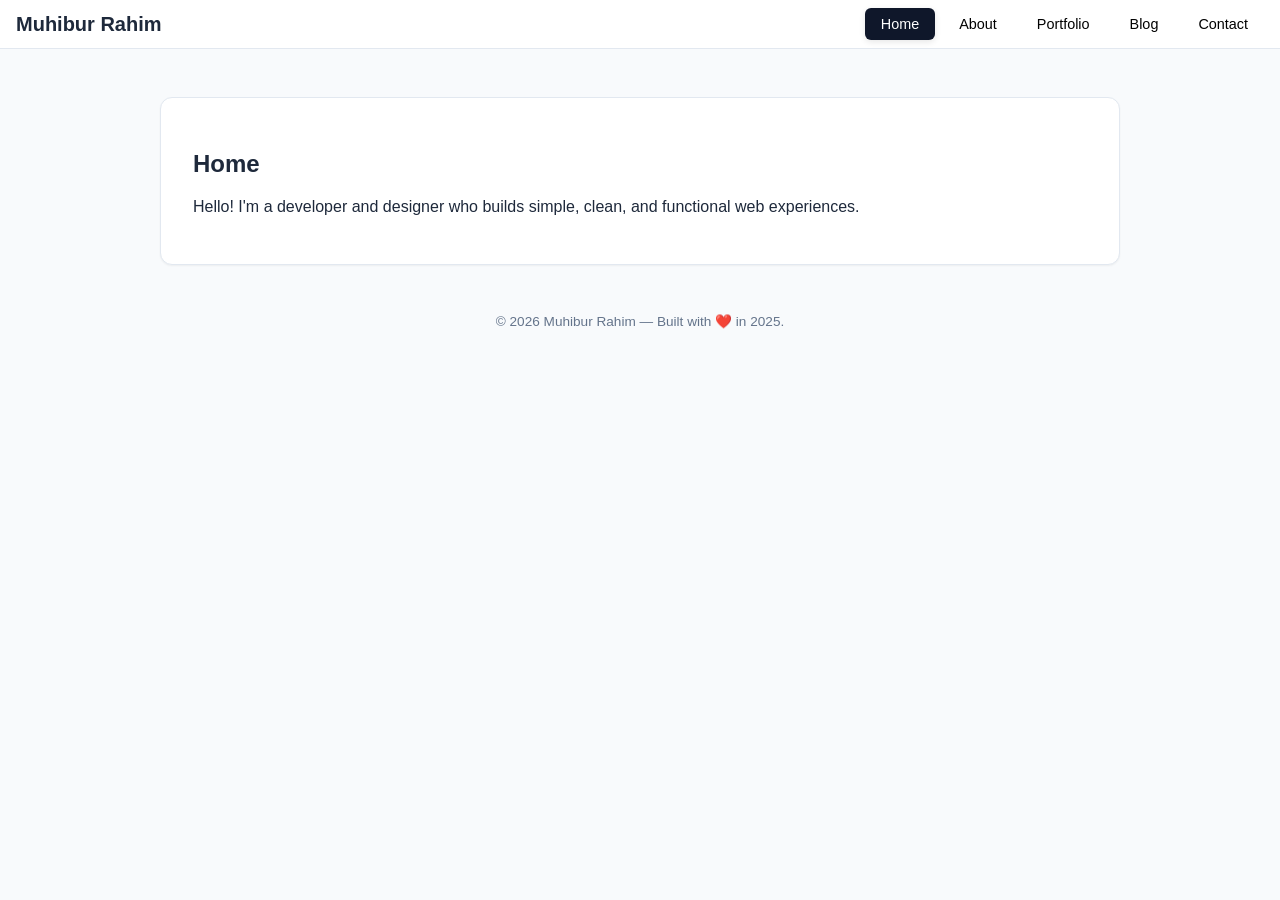
<file: index.html>
<!DOCTYPE html>
<html lang="en">
<head>
  <meta charset="UTF-8" />
  <meta name="viewport" content="width=device-width, initial-scale=1.0" />
  <title>Personal Website</title>
  <style>
    body {
      margin: 0;
      font-family: Arial, sans-serif;
      background: #f8fafc;
      color: #1e293b;
    }
    header {
      position: sticky;
      top: 0;
      background: rgba(255, 255, 255, 0.9);
      backdrop-filter: blur(6px);
      border-bottom: 1px solid #e2e8f0;
      padding: 0.5rem 1rem;
      display: flex;
      align-items: center;
      justify-content: space-between;
    }
    header .brand {
      font-weight: bold;
      font-size: 1.25rem;
    }
    nav {
      display: flex;
      gap: 0.5rem;
    }
    nav button {
      border: none;
      background: none;
      padding: 0.5rem 1rem;
      border-radius: 6px;
      cursor: pointer;
      font-size: 0.9rem;
      font-weight: 500;
    }
    nav button.active {
      background: #0f172a;
      color: white;
      box-shadow: 0 2px 6px rgba(0,0,0,0.1);
    }
    nav button:hover:not(.active) {
      background: #f1f5f9;
    }
    main {
      max-width: 960px;
      margin: 2rem auto;
      padding: 1rem;
    }
    section {
      display: none;
      background: white;
      padding: 2rem;
      border-radius: 12px;
      border: 1px solid #e2e8f0;
      box-shadow: 0 1px 2px rgba(0,0,0,0.05);
    }
    section.active {
      display: block;
      animation: fadeIn 0.3s ease;
    }
    @keyframes fadeIn {
      from {opacity: 0; transform: translateY(10px);}
      to {opacity: 1; transform: translateY(0);}
    }
    footer {
      text-align: center;
      margin-top: 2rem;
      color: #64748b;
      font-size: 0.85rem;
    }
  </style>
</head>
<body>
  <header>
    <div class="brand">Muhibur Rahim</div>
    <nav>
      <button class="active" data-tab="home">Home</button>
      <button data-tab="about">About</button>
      <button data-tab="portfolio">Portfolio</button>
      <button data-tab="blog">Blog</button>
      <button data-tab="contact">Contact</button>
    </nav>
  </header>

  <main>
    <section id="home" class="active">
      <h2>Home</h2>
      <p>Hello! I'm a developer and designer who builds simple, clean, and functional web experiences.</p>
    </section>

    <section id="about">
      <h2>About</h2>
      <p>I focus on frontend development, UX, and accessibility. I enjoy building products that people love to use.</p>
    </section>

    <section id="portfolio">
      <h2>Portfolio</h2>
      <ul>
        <li>Java – Solidifying OOP knowledge</li> 
        {{<ul>
            <li>Multithreaded Chat Server</li>
            <li>Multithreaded File Downloader</li>
            <li>Concurrent Web Server (Mini-Tomcat)</li>
            <li>Real-Time Multiplayer Game Engine</li>
            <li>Concurrent Web Crawler</li>
        </ul>
        }}
        <li>C++ – Another neat project.</li>
        <li>Full Stack Development – Something amazing.</li>
        <li>Machine Learning Project – Something amazing.</li>
        <li>Research Articles – Something amazing.</li>
        <li>Mobile Application Development – Something amazing.</li>
        <li>Embedded Application Development – Something amazing.</li>
        <li>Research Articles – Cybersecurity, Game Engines, Business Domain knowledge where software is applicable.</li>

      </ul>
    </section>

    <section id="blog">
      <h2>Blog</h2>
      <p>Coming soon: thoughts on development, design, and creativity.</p>
    </section>

    <section id="contact">
      <h2>Contact</h2>
      <form>
        <label>
          Name<br>
          <input type="text" placeholder="Your name" style="width:100%; padding:0.5rem; margin-top:0.25rem;">
        </label><br><br>
        <label>
          Email<br>
          <input type="email" placeholder="you@example.com" style="width:100%; padding:0.5rem; margin-top:0.25rem;">
        </label><br><br>
        <label>
          Message<br>
          <textarea rows="4" placeholder="Write your message..." style="width:100%; padding:0.5rem; margin-top:0.25rem;"></textarea>
        </label><br><br>
        <button type="submit" style="background:#0f172a; color:white; border:none; padding:0.5rem 1rem; border-radius:6px; cursor:pointer;">Send</button>
      </form>
    </section>
  </main>

  <footer>
    © <span id="year"></span> Muhibur Rahim — Built with ❤️ in 2025.
  </footer>

  <script>
    const buttons = document.querySelectorAll("nav button");
    const sections = document.querySelectorAll("main section");

    buttons.forEach(btn => {
      btn.addEventListener("click", () => {
        // deactivate all
        buttons.forEach(b => b.classList.remove("active"));
        sections.forEach(s => s.classList.remove("active"));

        // activate clicked
        btn.classList.add("active");
        document.getElementById(btn.dataset.tab).classList.add("active");
      });
    });

    document.getElementById("year").textContent = new Date().getFullYear();
  </script>
</body>
</html>
</file>
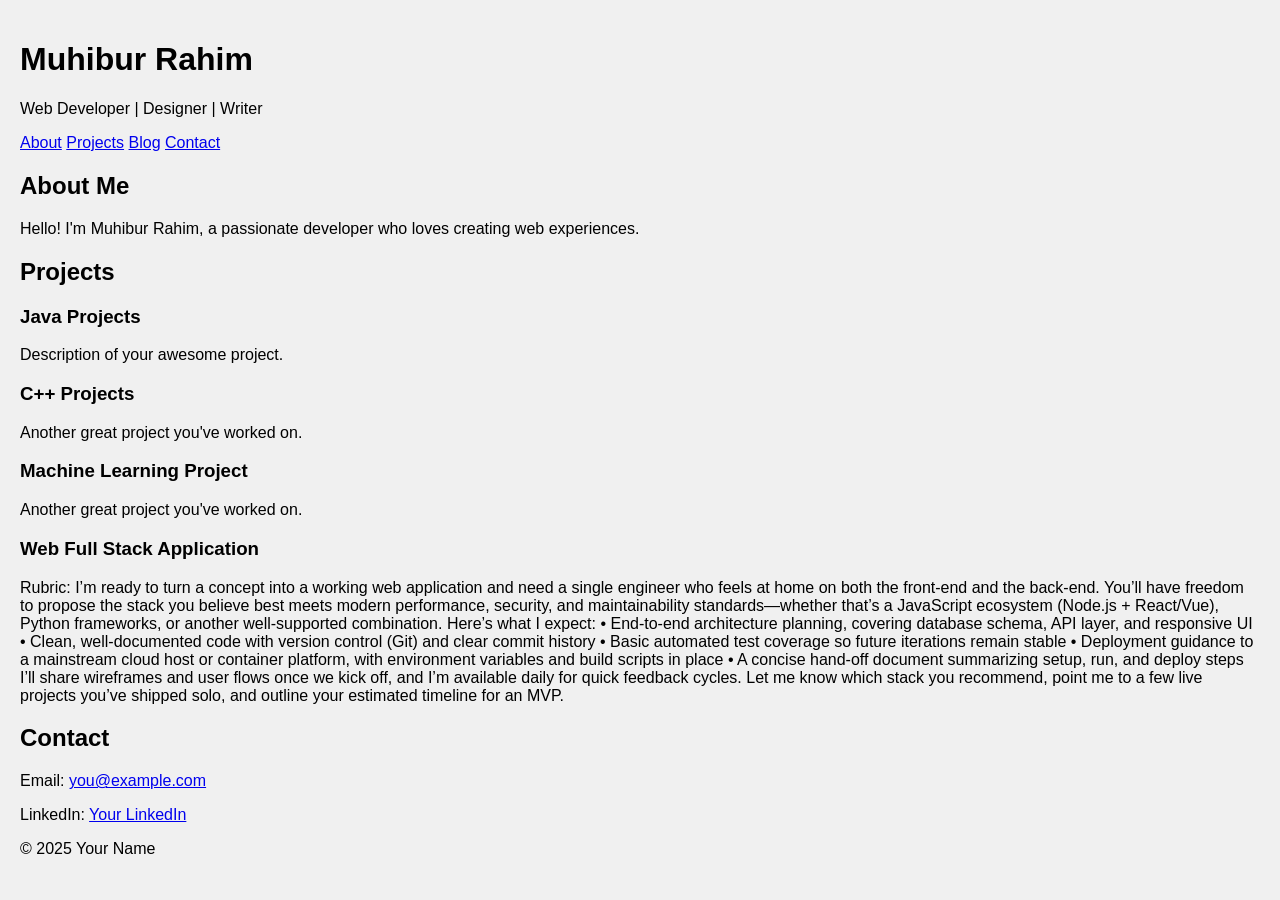
<file: blog.html>
<!DOCTYPE html>
<html lang="en">
<head>
  <meta charset="UTF-8" />
  <meta name="viewport" content="width=device-width, initial-scale=1.0" />
  <title>Muhibur Rahim | Personal Website</title>
  <link rel="stylesheet" href="style.css" />
</head>
<body>
  <header>
    <h1>Muhibur Rahim</h1>
    <p>Web Developer | Designer | Writer</p>
  </header>

  <nav>
    <a href="#about">About</a>
    <a href="#projects">Projects</a>
    <a href="#blog">Blog</a>
    <a href="#contact">Contact</a>
  </nav>

  <section id="about">
    <h2>About Me</h2>
    <p>Hello! I'm Muhibur Rahim, a passionate developer who loves creating web experiences.</p>
  </section>

  <section id="projects">
    <h2>Projects</h2>
    <div class="project">
      <h3>Java Projects</h3>
      <p>Description of your awesome project.</p>
    </div>
    <div class="project">
      <h3>C++ Projects</h3>
      <p>Another great project you've worked on.</p>
    </div>
    <div class="project">
      <h3>Machine Learning Project</h3>
      <p>Another great project you've worked on.</p>
    </div>
    <div class="project">
      <h3>Web Full Stack Application</h3>
      <p>Rubric: 
       I’m ready to turn a concept into a working web application and need a single engineer who feels at home on both the front-end and the back-end. You’ll have freedom to propose the stack you believe best meets modern performance, security, and maintainability standards—whether that’s a JavaScript ecosystem (Node.js + React/Vue), Python frameworks, or another well-supported combination.

Here’s what I expect:
• End-to-end architecture planning, covering database schema, API layer, and responsive UI  
• Clean, well-documented code with version control (Git) and clear commit history  
• Basic automated test coverage so future iterations remain stable  
• Deployment guidance to a mainstream cloud host or container platform, with environment variables and build scripts in place  
• A concise hand-off document summarizing setup, run, and deploy steps

I’ll share wireframes and user flows once we kick off, and I’m available daily for quick feedback cycles. Let me know which stack you recommend, point me to a few live projects you’ve shipped solo, and outline your estimated timeline for an MVP. 
      </p>
    </div>


  </section>

  <section id="contact">
    <h2>Contact</h2>
    <p>Email: <a href="mailto:you@example.com">you@example.com</a></p>
    <p>LinkedIn: <a href="#">Your LinkedIn</a></p>
  </section>

  <footer>
    <p>© 2025 Your Name</p>
  </footer>
</body>
</html>
</file>
<file: style.css>
body {
  font-family: sans-serif;
  background: #f0f0f0;
  margin: 0;
  padding: 20px;
}

#app {
  background: white;
  padding: 20px;
  border-radius: 8px;
}
</file>
